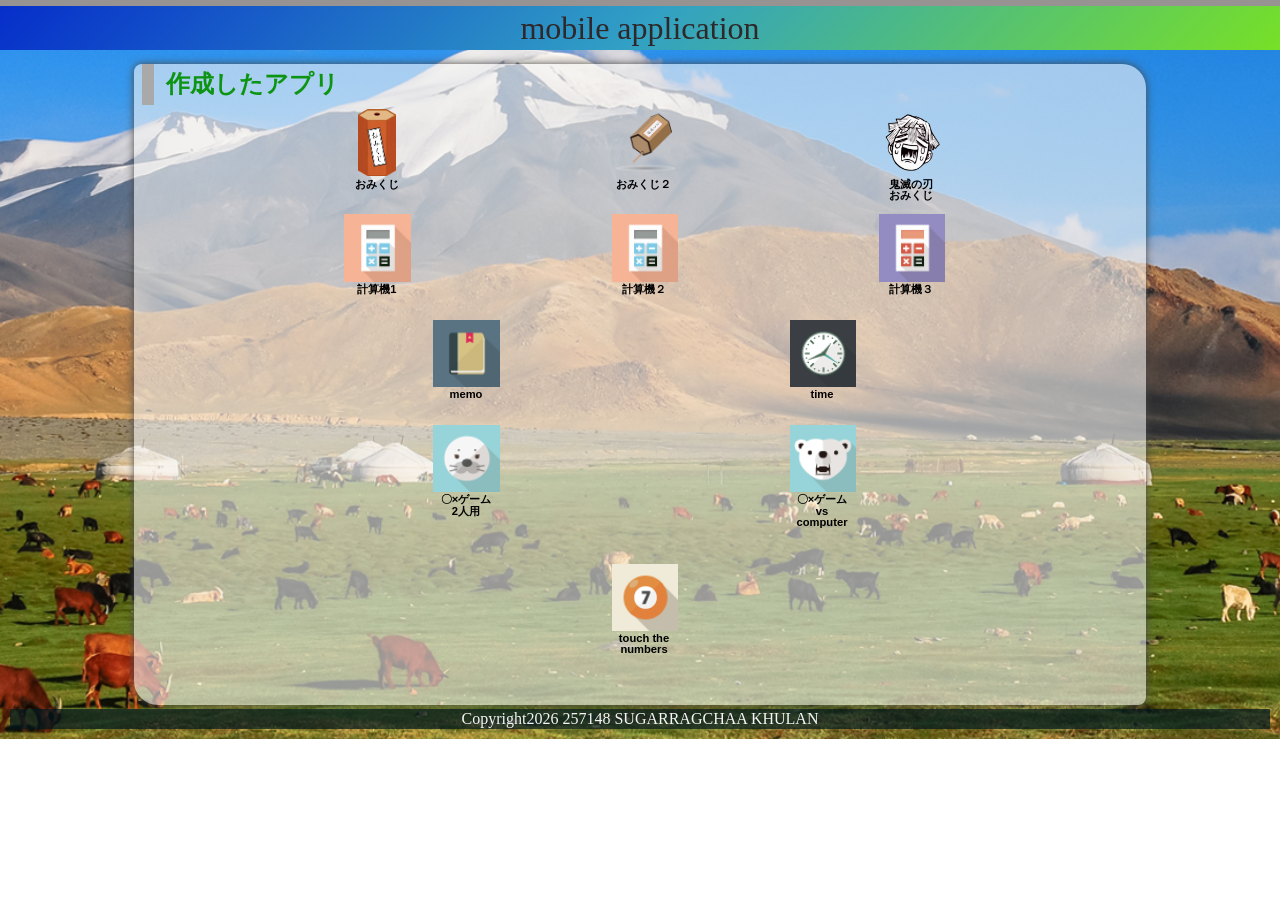
<file: index.html>
<!DOCTYPE html>
<html lang="ja">
  <head>
    <meta charset="UTF-8" />
    <meta name="viewport" content="width=device-width, initial-scale=1.0" />
    <title>mobile application</title>
    <meta name="description" content="mobile application" />

    <link rel="icon" href="favicon.ico" />
    <link rel="stylesheet" href="css/index.css" />
  </head>

  <body>
    <!-- 見出し（みだし） -->
    <header class="header">
      <h1>mobile application</h1>
    </header>

    <!-- 作成したアプリ -->
    <main>
      <section class="container">
        <h2>作成したアプリ</h2>
        <div class="sub_container">
          <div class="item01">
            <a href="./01_omikuji01-10/omikuji.html" title="01-10.sound"
              ><img
                src="./img/omikuji2.png"
                alt="01-10.omikuji"
                class="img_fit"
              /><br />おみくじ</a
            >
          </div>
          <div class="item01">
            <a
              href="./01_omikuji01-11/omikuji.html"
              title="01-12.同じ内容が続けて出ないようにする。 "
              ><img
                src="img/omikuji3.png"
                alt="01-12.omikuji"
              /><br />おみくじ２</a
            >
          </div>
          <div class="item01">
            <a href="./01_omikuji01-12/omikuji.html" title="鬼滅の刃"
              ><img
                src="img/zenitsu.png"
                alt="鬼滅の刃おみくじ"
              /><br />鬼滅の刃<br />おみくじ</a
            >
          </div>
        </div>
        <div class="sub_container">
          <div class="item01">
            <a
              href="./03 Calculator 03/calculator.html"
              title="03.Calculator 03"
            >
              <img src="img/calc2.jpg" alt="簡単な計算機" class="img_fit" />
              <br />計算機1
            </a>
          </div>
          <div class="item01">
            <a
              href="./03_calculator_(button)-01/03_calculator_(button)/calculator_button.html"
              title="03-03. Calculator　イコールをボタンにする"
              ><img src="img/calc2.jpg" alt="簡単な計算機" /><br />計算機２</a
            >
          </div>
          <div class="item01">
            <a
              href="./03_calculator_(button)-02/03_calculator_(button)/calculator_button.html"
              title="03-05. Calculator（キーボードイベント）"
              ><img
                src="img/calc3.jpg"
                alt="全部ボタンの計算機"
              /><br />計算機３</a
            >
          </div>
        </div>
        <div class="sub_container">
          <div class="item01">
            <a href="./04-10_memo/memo.html" title="04-10.EventDelefation"
              ><img src="img/memo5.png" alt="memo v5" /><br />memo</a
            >
          </div>

          <div class="item01">
            <a
              href="./98_Time_guessing_quiz_03/timeguess.html"
              title="04-10.EventDelefation"
              ><img src="img/clock3.png" alt="memo v5" /><br />time</a
            >
          </div>
        </div>
        <div class="sub_container">
          <div class="item02">
            <a href="./05-06_tic_tac_toe/tic_tac_toe.html" title="05-06. sound"
              ><img
                src="./img/azarashi.png"
                alt="〇✖ゲーム（二人用）"
              />〇×ゲーム<br />2人用</a
            >
          </div>
          <div class="item02">
            <a
              href="./05-09_tic_tac_toe/tic_tac_toe.html"
              title="05-09. vs computer level付き"
              ><img
                src="img/bear.png"
                alt="〇✖ゲームvs compute"
              /><br />〇×ゲーム<br />vs computer</a
            >
          </div>
        </div>
        <div class="sub_container">
          <div class="item02">
            <a href="./08_touch_the_numbers/touch_the_numbers.html" title=""
              ><img
                src="img/touch_the_numbers.png"
                alt="数字を順番に押すゲーム"
              /><br />touch the numbers</a
            >
          </div>
        </div>

        <div class="filler01"></div>
      </section>

      <!-- フッター -->
      <footer>
        <p>Copyright2026 257148 SUGARRAGCHAA KHULAN</p>
      </footer>
    </main>
  </body>
</html>
</file>
<file: css/index.css>
@charset "utf-8";

html {
  /* ブラウザのデフォルトが16px                        */
  /* デフォルトの16pxの代わりに1emが10pxになるように調整 */
  font-size: 62.5%;
}

*,
*::before,
*::after {
  box-sizing: border-box;
}

body {
  line-height: 1.5;
  color: rgb(13, 148, 18);
  font-size: 1.6rem; /* 16px */
  font-family: "Helvetica Neue", Arial, "Hiragino Kaku Gothic ProN",
    "Hiragino Sans", Meiryo, sans-serif;
  text-align: center;
  background-image: url(../img/7l1dqcuvr8g8gbtesppkgmifj8.jpg); /*★自分で画像を設定すること。*/
  background-repeat: no-repeat;
  background-position: center;
  background-size: cover;
}

header,
footer,
h1,
h2,
h3,
p,
div,
.container01,
.filler01 {
  margin: 0.2em 0em 0em 0em;
  padding: 0.1em;
}

/*****************************/
/* 見出し（みだし）           */
/*****************************/
header {
  position: fixed; /*ヘッダーを固定（こてい）する*/
  /* 基準（きじゅん）を画面（がめん）の左上（ひだりうえ）に */
  top: 0em;
  left: 0em;
  width: 100%;
  margin: 0;
  padding: 0;
  background-color: rgb(152, 147, 147);
  z-index: 10;
}
h1 {
  font: 2em Rajdhani, "Noto Sans JP";
  color: rgb(47, 40, 42);
  /* background-image: radial-gradient(
    circle 248px at center,
    #16d9e3 0%,
    #30c7ec 47%,
    #46aef7 100%
  ); */
  background: linear-gradient(135deg, #062eca, #31a0c5, #77e026);
}

h2 {
  padding-left: 0.5em;
  border-left: solid 0.5em darkgray;
  text-align: left;
}

/*****************************/
/* ページ                    */
/*****************************/
main {
  z-index: 20;
  margin-top: 3em;
  overflow: auto; /* コンテンツの表示を自動に設定（スクロール） */
}
/*****************************/
/* セクション(section)        */
/*****************************/
.container {
  margin-top: 1em;
  margin-right: auto;
  margin-left: auto;
  padding-left: 0.5em;
  width: 80%;
  border-radius: 0.5em 1.5em;
  background-color: rgba(245, 245, 245, 0.6);
  box-shadow: 0 0 0.5em rgb(73, 72, 72);
}
main > p {
  font: 1.2em bold;
}

/*****************************/
/* アンカー(anchor)           */
/*****************************/
a {
  color: black;
  font-weight: 900;
  text-decoration: none;
  /* https://developer.mozilla.org/ja/docs/Web/CSS/text-decoration */
}

/* mouseoverでグレースケール */
a:hover {
  opacity: 0.5;
  filter: grayscale(100%);
}

/*****************************/
/* container  item           */
/*****************************/
.sub_container {
  display: flex;
  flex-wrap: wrap;
  justify-content: space-evenly;
  font-size: 0.7em;
}

.item01 {
  position: relative;
  width: 6em;
  height: 9em;
  margin: 0;
  line-height: 1em;
  overflow: hidden;
}

.item02 {
  position: relative;
  width: 6em;
  height: 12em;
  margin: 0;
  line-height: 1em;
  overflow: hidden;
}

.item01 img,
.item02 img {
  width: 6em;
  height: auto;
}

.item01 .img_fit {
  width: auto;
  height: 6em;
  overflow: hidden;
}

/*****************************/
/* フッター                   */
/*****************************/
footer > p {
  /*position: absolute;/*←絶対位置*/
  /*bottom: 5px; /*下に固定*/
  position: relative;
  width: 100%;
  margin: 0px;
  padding: 1px;
  color: whitesmoke;
  font: 1em Rajdhani;
  text-align: center;
  background: rgba(1, 24, 31, 0.7);
}
/*******************************************************/
/* レスポンシブ対応　メディアクエリを使ってCSSを切り替える */
/* https://www.design-memo.com/coding/css-media-queries */
/* mobileのときのスタイル */
/*******************************************************/
@media screen and (max-width: 480px) {
  /* body{
        background-size: auto 900px;
    } */
  h1 {
    font-size: 1.5em;
  }
}
</file>
